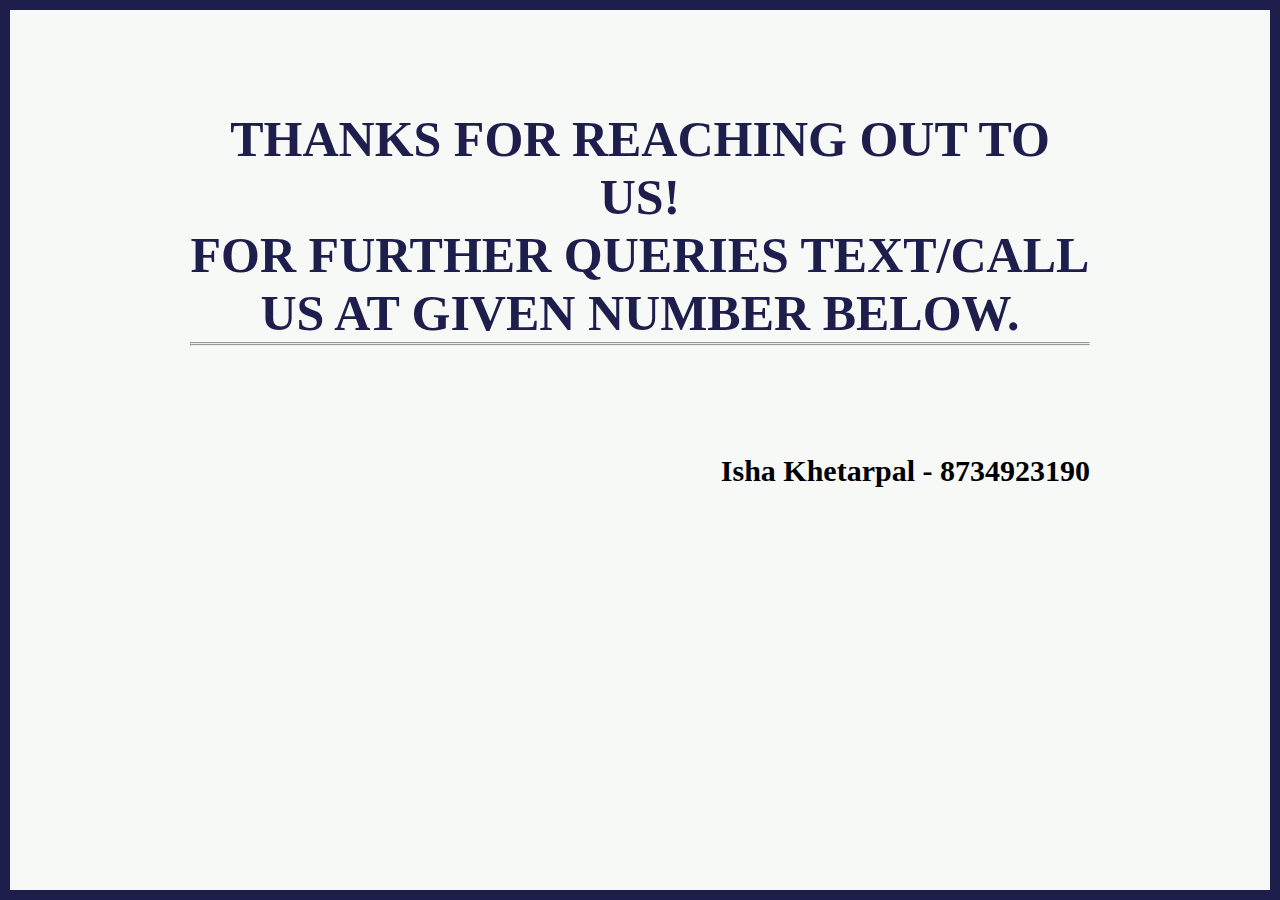
<file: webpages/end.html>
<!DOCTYPE html>
<html lang="en">

<head>
  <meta charset="UTF-8" />

  <meta http-equiv="X-UA-Compatible" content="IE=edge" />

  <meta name="viewport" content="width=device-width, initial-scale=1.0" />
  <title>TECH FREAKS - One Night Wonders</title>
  <link rel="stylesheet" href="style1.css" />
</head>

<body>
  <div class="container">
    <div class="content">
      <section class="top_section">

        <div>
          <h1>Thanks for reaching out to us!
          <br>  For further queries text/call us at given number below.</br>
          </h1>
          <hr>
          <hr>
          <br><br><br><br><br><br>
          <center>
            <h4>Isha Khetarpal - 8734923190</h4>
            
          </center>
        </div>
      </section>
      <section class="about_section">
        <h2></h2>

      </section>

    
    </div>
  </div>
</body>

</html>
</file>
<file: webpages/style1.css>
* {
  margin: 0;
  padding: 0;
  box-sizing: border-box;
  text-align: center;
}

.container {
  background-color: #f7f9f7;
  min-height: 100vh;
  border: 10px solid #1d1e4c;
}

.content {
  max-width: 900px;
  margin: 0 auto;
}
.top_section {
  margin-top: 100px;
  display: flex;
  justify-content: space-between;
  align-items: flex-end;
}
.top_section h1 {
  font-size: 50px;
  font-weight: bold;
  color: #1d1e4c;
  text-transform: uppercase;
}
.top_section h4 {
  font-size: 30px;
  text-align: end;
}

.image_container {
  border-radius: 50%;
  overflow: hidden;
}

.image_container,
img {
  width: 300px;
  height: 320px;
}
.about_section {
  margin-top: 50px;
}
.about_section h2 {
  font-size: 70px;
  font-weight: 400;
  margin-bottom: 20px;
}
.about_section p {
  font-size: 20px;
  line-height: 30px;
  letter-spacing: 1.2px;
  text-align: justify;
}
.biography_section {
  margin: 50px 0;
}
.biography_section h3 {
  margin-bottom: 20px;
}
.biography_section ul {
  margin-left: 50px;
}
.biography_section li {
  margin-bottom: 15px;
}

footer {
  margin: 50px 0;
}
footer p {
  text-align: end;
}
</file>
